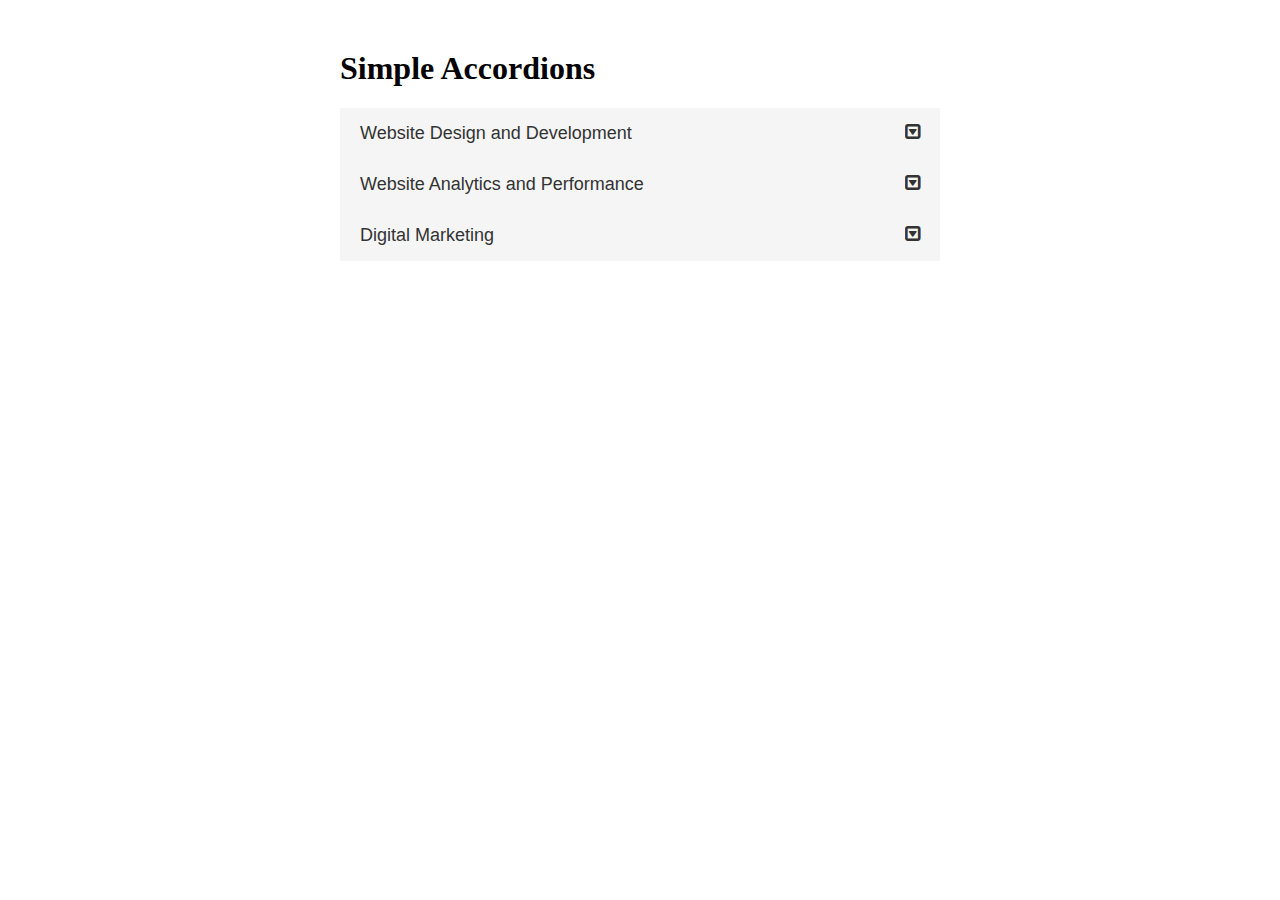
<file: index.html>
<!doctype html>
<html lang="en">
	<head>
		<meta charset="utf-8">
		<meta name="viewport" content="width=device-width, initial-scale=1, maximum-scale=1">
		<title>Accordion</title>
		<link href="accordion.css" rel="stylesheet" type="text/css">
		
	</head>
	<body>
		<main>
			<link rel="stylesheet" href="https://cdnjs.cloudflare.com/ajax/libs/font-awesome/4.7.0/css/font-awesome.min.css">
			<div class="container">
			  <h1>Simple Accordions</h1>
			<!--Website Design Content-->
			  <button class="accordion" aria-expanded="false" aria-controls="content1">Website Design and Development</button>
			  <div class="accordion-content" id="content1" role="region" aria-labelledby="accordion1">
				<p>
				  Whether you need a wordpress website, a shopify site, or a custom fullstack application, we got you! No matter what kind of website or application you need, it will be made with clean and maintable code that follows modern development standards. We also have top notch designers that can make unique designs that will make your website look different and unique. Not to mention that we also provide 24/7 website maintenance so that you get all the support you need.
				</p>
			  </div>
			<!--Website Analytics Content-->
			  <button class="accordion" aria-expanded="false" aria-controls="content2">Website Analytics and Performance</button>
			  <div class="accordion-content" id="content2" role="region" aria-labelledby="accordion2">
				<p>
				  We believe that in order to have a successful website, you need to constantly adjust and adapt to the data provided by your website visitors. Here at Pierre Web Development, we have narrowed down the specific key performance indicators that will dramatically boost your success with connecting to target markets. We will provide a basic metric dashboard based on how much traffic your site gets, detailed analytical reports that show which parts of your website is the most popular among visitors as well as access to tools you can use to make meaningful decisions based on this data.
				</p>
			  </div>
			<!--Digital Marketing Content-->
			  <button class="accordion" aria-expanded="false" aria-controls="content3">Digital Marketing</button>
			  <div class="accordion-content" id="content3" role="region" aria-labelledby="accordion3">
				<p>
				  We know that every great website focuses on helping you get more business and building a brand that your ideal customers will love and support. We can help you set up a great, SEO-focused content strategy, a paid ads campaign, email marketing integration with Mailchimp as well as a social media marketing campaign. We also use popular website analytic tools to track your site's performance and provide you with weekly analytic reports to help bolster your growth.
				</p>
			  </div>
			</div>
			<script src="accordion.js"></script>
	</body>
</html>
</file>
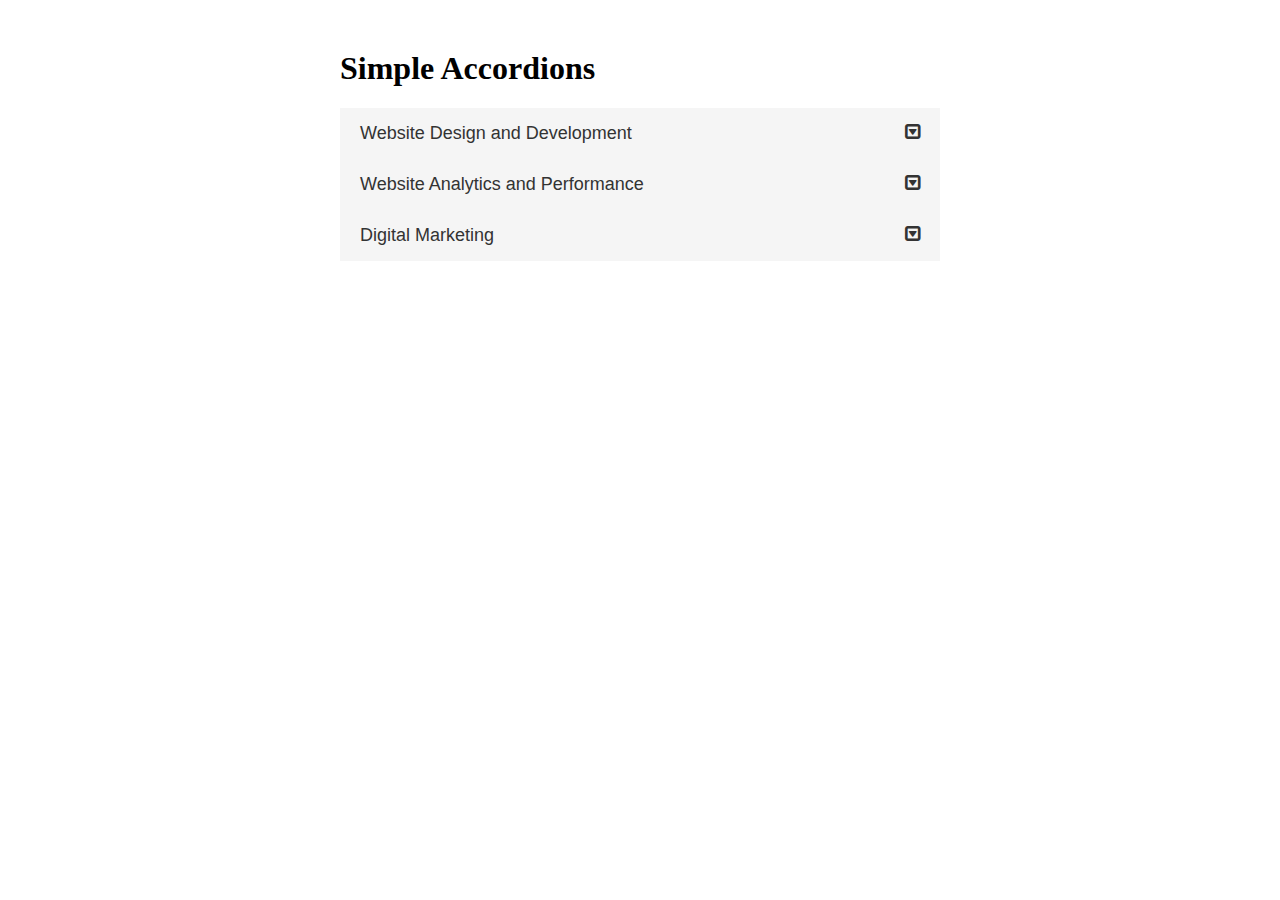
<file: accordion.html>
<!doctype html>
<html lang="en">
	<head>
		<meta charset="utf-8">
		<meta name="viewport" content="width=device-width, initial-scale=1, maximum-scale=1">
		<title>Accordion</title>
		<link href="accordion.css" rel="stylesheet" type="text/css">
		
	</head>
	<body>
		<main>
			<link rel="stylesheet" href="https://cdnjs.cloudflare.com/ajax/libs/font-awesome/4.7.0/css/font-awesome.min.css">
			<div class="container">
			  <h1>Simple Accordions</h1>
			<!--set the content to hidden-->
			  <button class="accordion" aria-expanded="false">Website Design and Development</button>
			  <div class="accordion-content">
				<p>
				  Whether you need a wordpress website, a shopify site, or a custom fullstack application, we got you! No matter what kind of website or application you need, it will be made with clean and maintable code that follows modern development standards. We also have top notch designers that can make unique designs that will make your website look different and unique. Not to mention that we also provide 24/7 website maintenance so that you get all the support you need.
				</p>
			  </div>
			<!--set the content to hidden-->
			  <button class="accordion" aria-expanded="false">Website Analytics and Performance</button>
			  <div class="accordion-content">
				<p>
				  We believe that in order to have a successful website, you need to constantly adjust and adapt to the data provided by your website visitors. Here at Pierre Web Development, we have narrowed down the specific key performance indicators that will dramatically boost your success with connecting to target markets. We will provide a basic metric dashboard based on how much traffic your site gets, detailed analytical reports that show which parts of your website is the most popular among visitors as well as access to tools you can use to make meaningful decisions based on this data.
				</p>
			  </div>
			<!--set the content to hidden-->
			  <button class="accordion" aria-expanded="false">Digital Marketing</button>
			  <div class="accordion-content">
				<p>
				  We know that every great website focuses on helping you get more business and building a brand that your ideal customers will love and support. We can help you set up a great, SEO-focused content strategy, a paid ads campaign, email marketing integration with Mailchimp as well as a social media marketing campaign. We also use popular website analytic tools to track your site's performance and provide you with weekly analytic reports to help bolster your growth.
				</p>
			  </div>
			</div>
			<script src="accordion.js"></script>
	</body>
</html>
</file>
<file: accordion.css>
/* body {
	background-color: #6DC4F4;
}h1 { 
     color:white;
 
} */

.container {
  width: 80%;
  max-width: 600px;
  margin: 50px auto;
}

button.accordion {
  width: 100%;
  background-color: whitesmoke;
  border: none;
  outline: none;
  text-align: left;
  padding: 15px 20px;
  font-size: 18px;
  color: #333;
  cursor: pointer;
  transition: background-color 0.2s linear;
}
button.accordion:focus {
  background-color: #107fb7;
}
button.accordion:after {
  font-family: FontAwesome;
  content: "\f150";
  font-family: "fontawesome";
  font-size: 18px;
  float: right;
}

button.accordion.is-open:after {
  content: "\f151";
}

button.accordion:hover,
button.accordion.is-open {
  background-color: #ddd;
}

.accordion-content {
  background-color: white;
  border-left: 1px solid whitesmoke;
  border-right: 1px solid whitesmoke;
  padding: 0 20px;
  max-height: 0;
  overflow: hidden;
  transition: max-height 0.2s ease-in-out;
}
</file>
